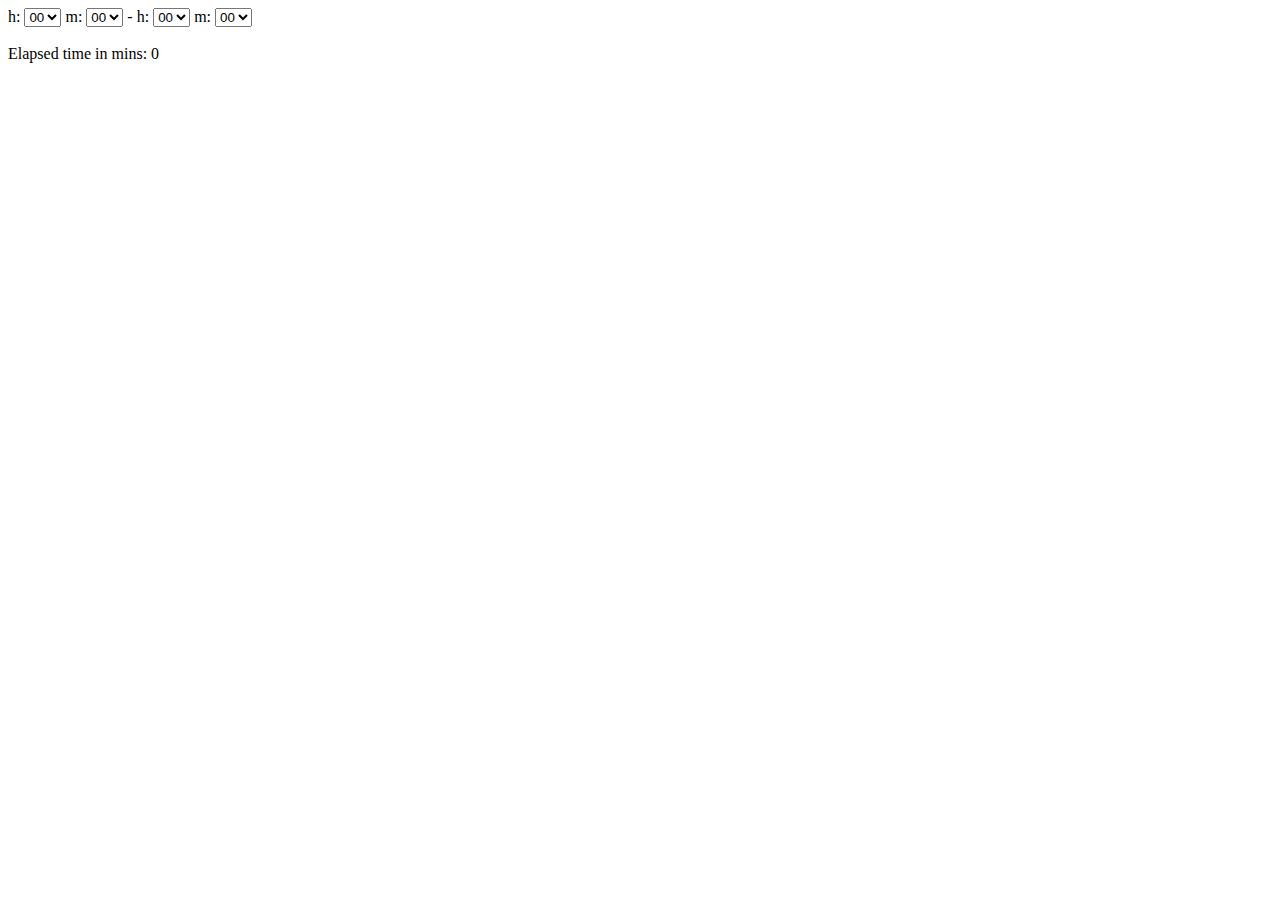
<file: pages/timeTest.html>
<head>
    <script>
        function RecalculateElapsedTime () {
            var startHSelect = document.getElementById ("starttimehour");
            var startMSelect = document.getElementById ("starttimemin");
            var endHSelect = document.getElementById ("endtimehour");
            var endMSelect = document.getElementById ("endtimemin");
				// convert string values to integers
			var startH = parseInt (startHSelect.value);
			var startM = parseInt (startMSelect.value);
			var endH = parseInt (endHSelect.value);
			var endM = parseInt (endMSelect.value);
				// create Date objects from start and end
			var start = new Date ();	// the current date and time, in local time.
			var end = new Date ();	// the current date and time, in local time.
			start.setHours (startH, startM);
			end.setHours (endH, endM);
			var elapsedInMS = end.getTime () - start.getTime ();
			var elapsedSpan = document.getElementById ("elapsed");
			elapsedSpan.innerHTML = "" + (elapsedInMS / 1000 / 60);
        }
 
        function Init () {
			RecalculateElapsedTime ();
        }
    </script>
</head>
<body onload="Init ()">
	h:
	<select id="starttimehour" name="starttimehour" onchange="RecalculateElapsedTime ()" class="selectboxkl">
		<option value="00">00</option>
		<option value="01">01</option>
		<option value="02">02</option>
		<option value="03">03</option>	
		<option value="04">04</option>							
	</select>
	m:
	<select id="starttimemin" name="starttimemin" onchange="RecalculateElapsedTime ()" class="selectboxkl">
		<option value="00">00</option>
		<option value="01">01</option>
		<option value="02">02</option>
		<option value="03">03</option>	
		<option value="04">04</option>							
	</select>
	-
	h:
	<select id="endtimehour" name="endtimehour" onchange="RecalculateElapsedTime ()" class="selectboxkl">
		<option value="00">00</option>
		<option value="01">01</option>
		<option value="02">02</option>
		<option value="03">03</option>	
		<option value="04">04</option>							
	</select>
	m:
	<select id="endtimemin" name="endtimemin" onchange="RecalculateElapsedTime ()" class="selectboxkl">
		<option value="00">00</option>
		<option value="01">01</option>
		<option value="02">02</option>
		<option value="03">03</option>	
		<option value="04">04</option>							
	</select>
	<br /><br />
	Elapsed time in mins: <span id="elapsed"></span>
</body>
</file>
